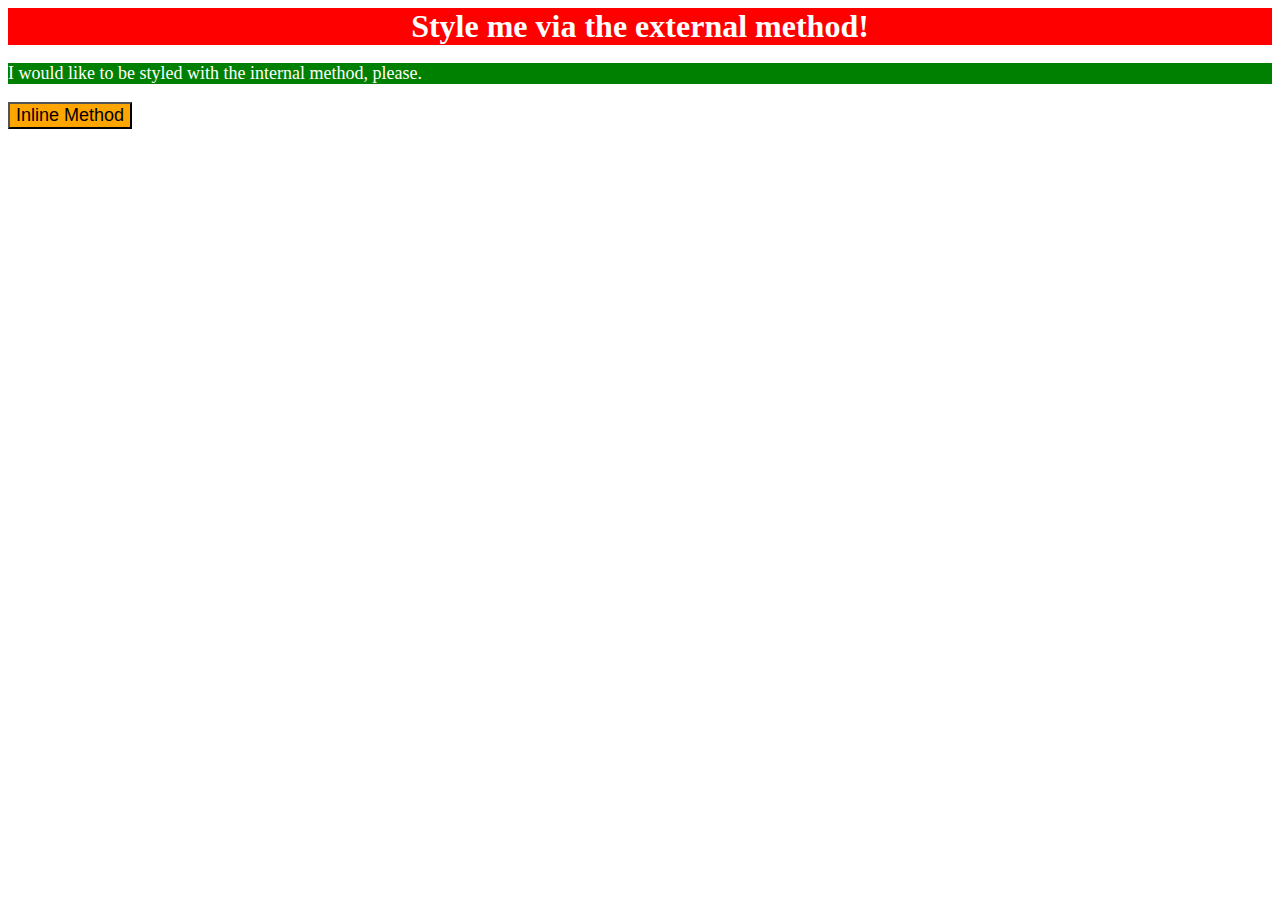
<file: foundations/intro-to-css/01-css-methods/index.html>
<!DOCTYPE html>
<html lang="en">
  <head>
    <link rel="stylesheet" href="styles.css">
    <style>
      p {
        color: white;
        background-color: green;
        font-size: 18px;
      }
    </style>
    <meta charset="UTF-8">
    <meta http-equiv="X-UA-Compatible" content="IE=edge">
    <meta name="viewport" content="width=device-width, initial-scale=1.0">
    <title>Methods for Adding CSS</title>
  </head>
  <body>
    <div>Style me via the external method!</div>
    <p>I would like to be styled with the internal method, please.</p>
    <button style="background-color: orange; font-size: 18px;">Inline Method</button>
  </body>
</html>
</file>
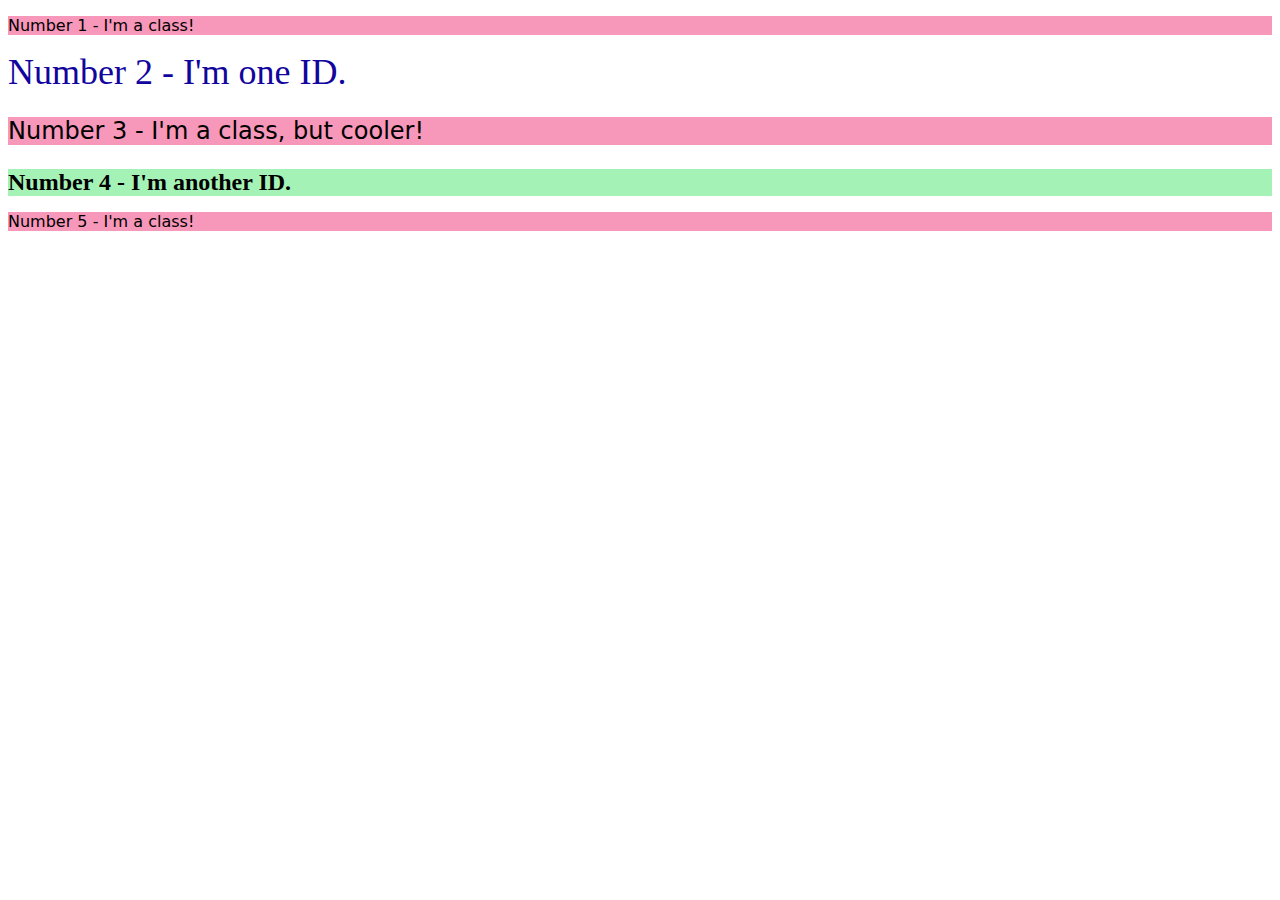
<file: foundations/intro-to-css/02-class-id-selectors/index.html>
<!DOCTYPE html>
<html lang="en">
  <head>
    <meta charset="UTF-8">
    <meta http-equiv="X-UA-Compatible" content="IE=edge">
    <meta name="viewport" content="width=device-width, initial-scale=1.0">
    <title>Class and ID Selectors</title>
    <link rel="stylesheet" href="style.css">
  </head>
  <body>
    <p class="paragraph">Number 1 - I'm a class!</p>
    <div id="one-id">Number 2 - I'm one ID.</div>
    <p class="paragraph cooler">Number 3 - I'm a class, but cooler!</p>
    <div id="another-id">Number 4 - I'm another ID.</div>
    <p class="paragraph">Number 5 - I'm a class!</p>
  </body>
</html>
</file>
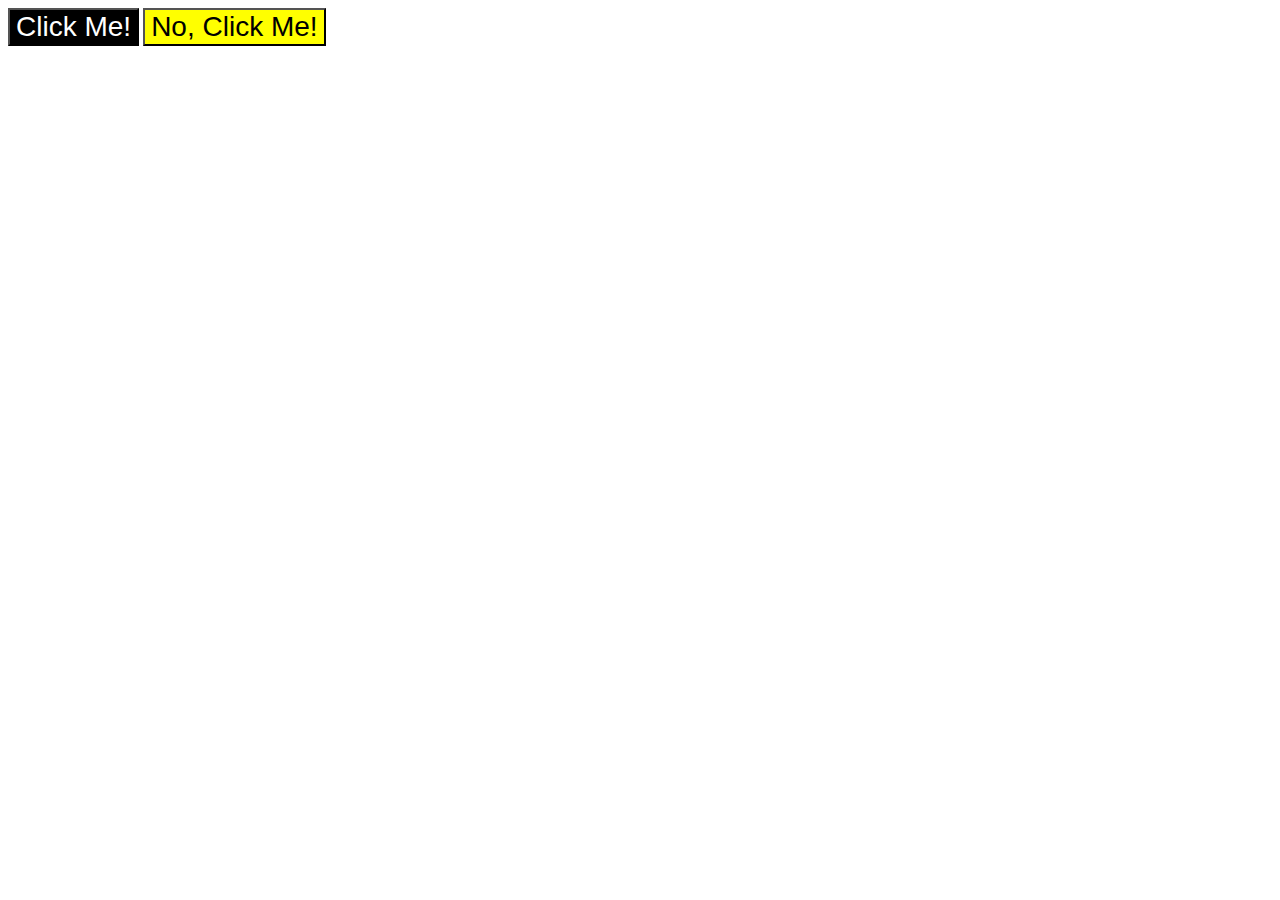
<file: foundations/intro-to-css/03-grouping-selectors/index.html>
<!DOCTYPE html>
<html lang="en">
  <head>
    <meta charset="UTF-8">
    <meta http-equiv="X-UA-Compatible" content="IE=edge">
    <meta name="viewport" content="width=device-width, initial-scale=1.0">
    <title>Grouping Selectors</title>
    <link rel="stylesheet" href="style.css">
  </head>
  <body>
    <button class="first">Click Me!</button>
    <button class="second">No, Click Me!</button>
  </body>
</html>
</file>
<file: foundations/intro-to-css/01-css-methods/styles.css>
/* styles.css */

div {
    color: white;
    background-color: red;
    font-size: 32px;
    text-align: center;
    font-weight: bold;
}
</file>
<file: foundations/intro-to-css/02-class-id-selectors/style.css>
/* style.css */

.paragraph {
    background-color: #f797b9;
    font-family: 'Verdana', 'DejaVu Sans', sans-serif;
}

#one-id {
    color: #12059e;
    font-size: 36px;
}

.cooler {
    font-size: 24px;
}

#another-id {
    background-color:#a5f2b6 ;
    font-size: 24px;
    font-weight: bold;
}
</file>
<file: foundations/intro-to-css/03-grouping-selectors/style.css>
/* style.css */

.first {
    background-color: black;
    color: white;
}

.second {
    background-color: yellow;
}

.first,
.second {
    font-size: 28px;
    font-family: Helvetica, 'Times New Roman', sans-serif;
}
</file>
